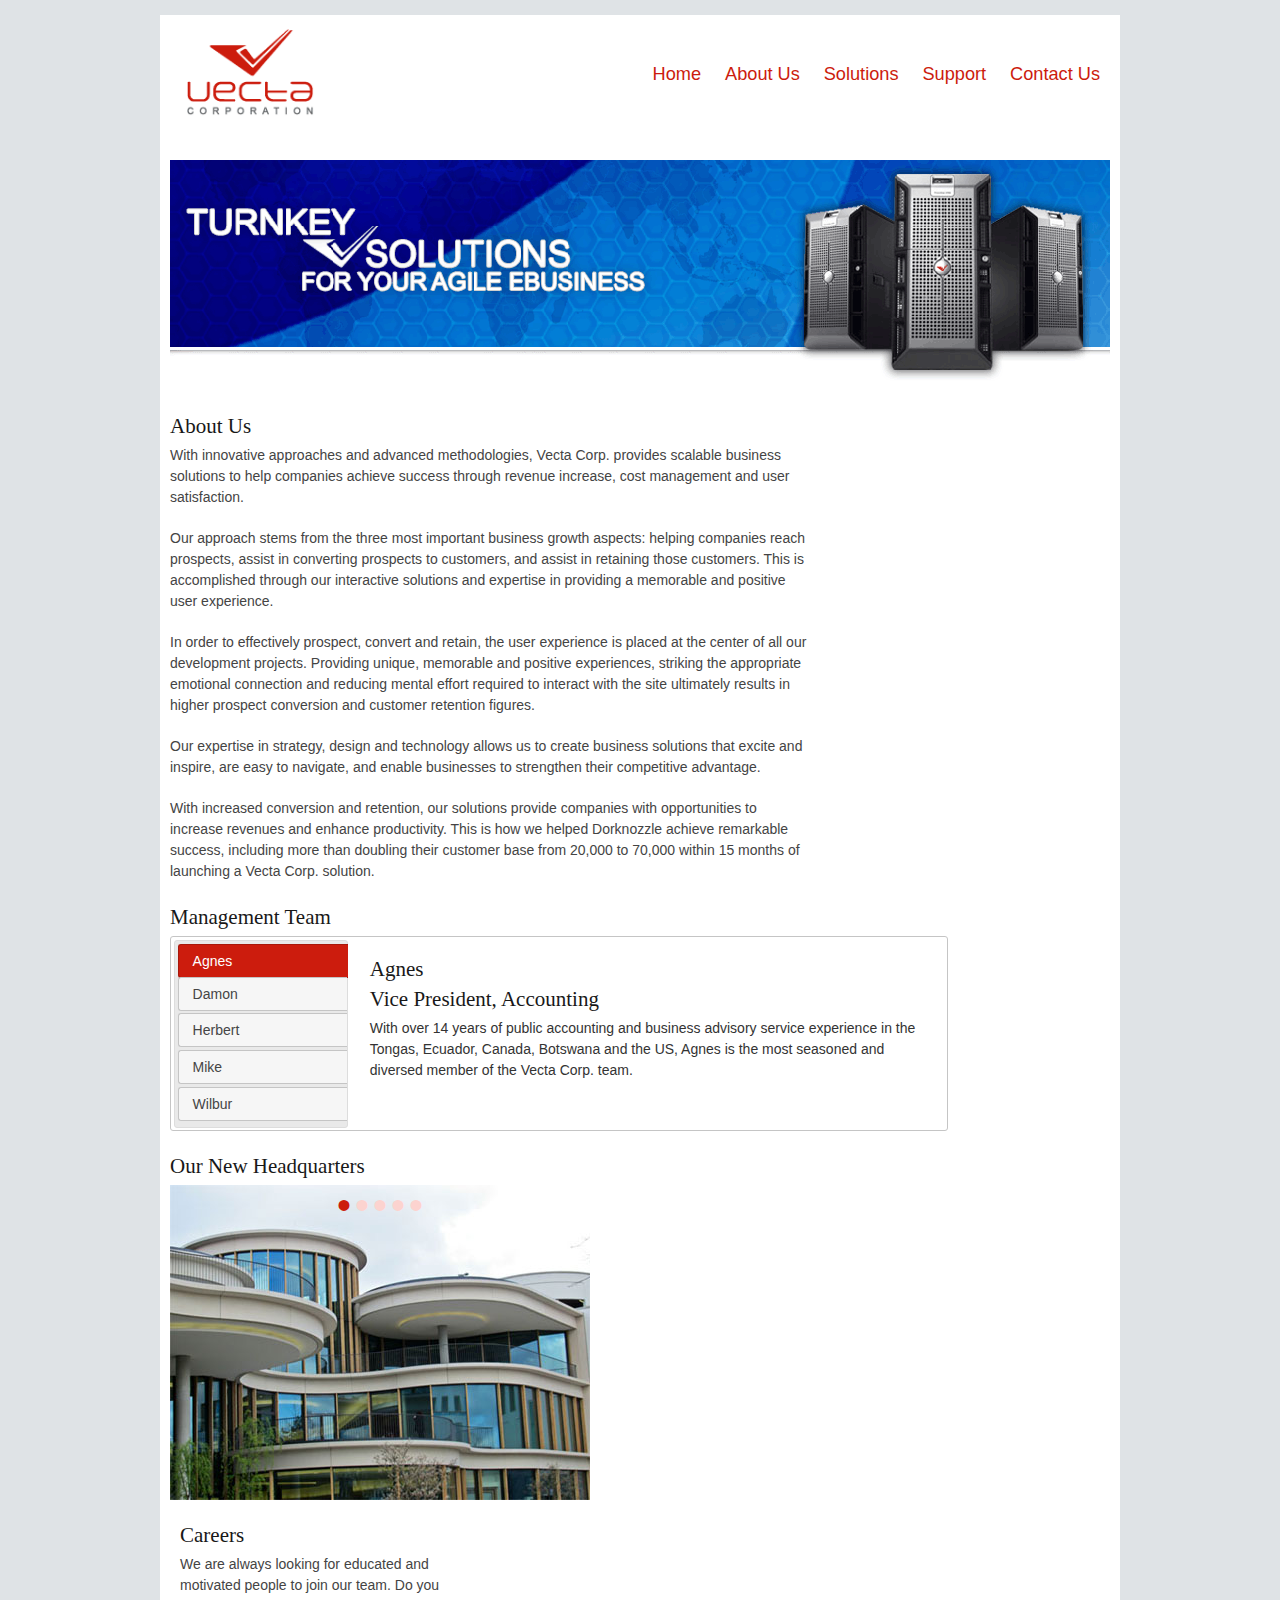
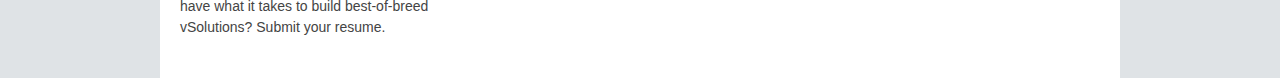
<file: aboutus.html>
<!DOCTYPE html>
<html lang="en">
<head>
	<meta charset="utf-8">
	<title>Welcome to Vecta Corp.</title>
	<meta name="viewport" content="width=device-width, initial-scale=1, maximum-scale=1">
	<link rel="stylesheet" href="css/base.css">
	<link rel="stylesheet" href="css/skeleton.css">
	<link rel="stylesheet" href="css/layout.css">
    <link rel="stylesheet" href="jquery-ui.css">
	<link rel="stylesheet" href="jquery-ui.theme.css">
	<script src="http://code.jquery.com/jquery-3.2.1.min.js"></script>
	<script src="jquery-ui.min.js"></script>
	<script src="js/script.js"></script>

	<!--[if lt IE 9]>
		<script src="http://html5shim.googlecode.com/svn/trunk/html5.js"></script>
	<![endif]-->
	
	<script src="js/jquery.mobilemenu.js"></script>
	<script src="js/jquery.cycle2.js"></script>

</head>
<body>
	<main class="container">
		<figure class="three columns">
			<img src="images/logo.gif" class="scale-with-grid" alt="">
		</figure>
		
		<nav class="thirteen columns">
			<ul id="responsive-menu">
				<li><a href="index.html" title="Welcome to Vecta Corporation">Home</a></li>
				<li><a href="aboutus.html" title="Vecta Corp provides scalable business solutions that lead to success">About Us</a></li>
				<li><a href="solutions.html" title="Vecta Corp offers 3 solutions for prospecting, converting and retaining customers">Solutions</a></li>
				<li><a href="support.html" title="Find the latest technical resources">Support</a></li>
				<li><a href="contactus.html" title="Contact a sales representative today">Contact Us</a></li>
			</ul>
		</nav>
		
		<header class="sixteen columns">
			<img src="images/header.gif" class="scale-with-grid" alt="">
		</header>
		
		<section id="welcome" class="eleven columns">
			<h4>About Us</h4>

            <p>With innovative approaches and advanced methodologies, Vecta Corp. provides scalable business solutions to help companies achieve success through revenue increase, cost management and user satisfaction.</p>
            <p>Our approach stems from the three most important business growth aspects: helping companies reach prospects, assist in converting prospects to customers, and assist in retaining those customers. This is accomplished through our interactive solutions and expertise in providing a memorable and positive user experience.</p>
            <p>In order to effectively prospect, convert and retain, the user experience is placed at the center of all our development projects. Providing unique, memorable and positive experiences, striking the appropriate emotional connection and reducing mental effort required to interact with the site ultimately results in higher prospect conversion and customer retention figures.</p>
            <p>Our expertise in strategy, design and technology allows us to create business solutions that excite and inspire, are easy to navigate, and enable businesses to strengthen their competitive advantage.</p>
            <p>With increased conversion and retention, our solutions provide companies with opportunities to increase revenues and enhance productivity. This is how we helped Dorknozzle achieve remarkable success, including more than doubling their customer base from 20,000 to 70,000 within 15 months of launching a Vecta Corp. solution.</p>
            <section>
            <h4>Management Team</h4>
            <div id="tabsManagement">
              <ul>
                <li><a href="#tabs-1">Agnes</a></li>
                <li><a href="#tabs-2">Damon</a></li>
                <li><a href="#tabs-3">Herbert</a></li>
                <li><a href="#tabs-4">Mike</a></li>
                <li><a href="#tabs-5">Wilbur</a></li>
              </ul>
              <div id="tabs-1">
                <h4>Agnes<br>
                Vice President, Accounting</h4>
                <p>With over 14 years of public accounting and business advisory service experience in the Tongas, Ecuador, Canada, Botswana and the US, Agnes is the most seasoned and diversed member of the Vecta Corp. team.</p>
              </div>
              <div id="tabs-2">
                <h4>Damon<br>
                Director of Development</h4>
                <p>Damon is the Director of Development for Vecta Corp. Damon creates learning materials for Vecta Corp. as well as consulting for customers to integrate vSolutions into their production pipeline and business processes. Vecta Corp. is creating the next revolution of digital media applications that incorporates 2D, 3D, sound, and video into a single multimedia presentations that can be distributed on the Web, CD/DVD-ROM, Kiosks, or intranet environments.
                </p>
              </div>
              <div id="tabs-3">
                <h4>Herbert<br>
                Director of Human Resources</h4>
                <p>Herbert joined Vecta Corp. in October 1999 as Vecta Corp's first Human Resources Director. As such, he has overall human resources responsibility for Vecta Corp's operations worldwide and is based at the company's global headquarters in San Diego. Although responsible for Vecta Corp's human resources strategies globally, Herbert's work is directly focused on assuring complete employee satisfaction and loyalty.
                </p>
              </div>
              <div id="tabs-4">
                <h4>Mike<br>
                Vice President, Sales and Marketing</h4>
                <p>Mike serves as the Vice President of Sales and Marketing for Vecta Corp. In this role Mike oversees Vecta Corp's marketing and corporate communications efforts worldwide. Mike joined Vecta Corp. in early 1998 and worked in business development roles prior to being assigned to lead Vecta Corp's global vSolutions sales and marketing team in the summer of 2000. He initiated Vecta Corp's global branding and marketing campaigns as vSolutions global director and then Vice President of Marketing. In 2001, his role expanded to include overall responsibility for corporate marketing, sales, and communications.</p>
              </div>
              <div id="tabs-5">
                <h4>Wilbur<br>
                Founder and CEO</h4>
                <p>While Wilbur is the founder and CEO of Vecta Corp, he is primarily known for being the pioneer and world leader of creating vSolutions. Wilbur has led the commercialization of vSolution technology and its success as the world’s fastest-growing, most advanced technologies in its respective industry. Now used by tens of millions of consumers worldwide, vSolutions have been the technology of choice for governments and private organizations for nearly a decade.</p>
              </div>
            </div>
            </section>
            <section>
            <h4>Our New Headquarters</h4>
            
                <div class="cycle-slideshow" 
                    data-cycle-fx=scrollHorz
                    data-cycle-timeout=2000>

                    <!-- empty element for pager links -->
                    <div class="cycle-pager"></div>
                    
                    <img src="images/building_01.jpg">
                    <img src="images/building_02.jpg">
                    <img src="images/building_03.jpg">
                    <img src="images/building_04.jpg">
                    <img src="images/building_05.jpg">    
                </div>
                </section>
		
		<section id="testimonials" class="five columns">
			<h4>Careers</h4>
			<p>We are always looking for educated and motivated people to join our team. Do you have what it takes to build best-of-breed vSolutions? Submit your resume.</p>
		</section>
	</main>
</body>
</html>
</file>
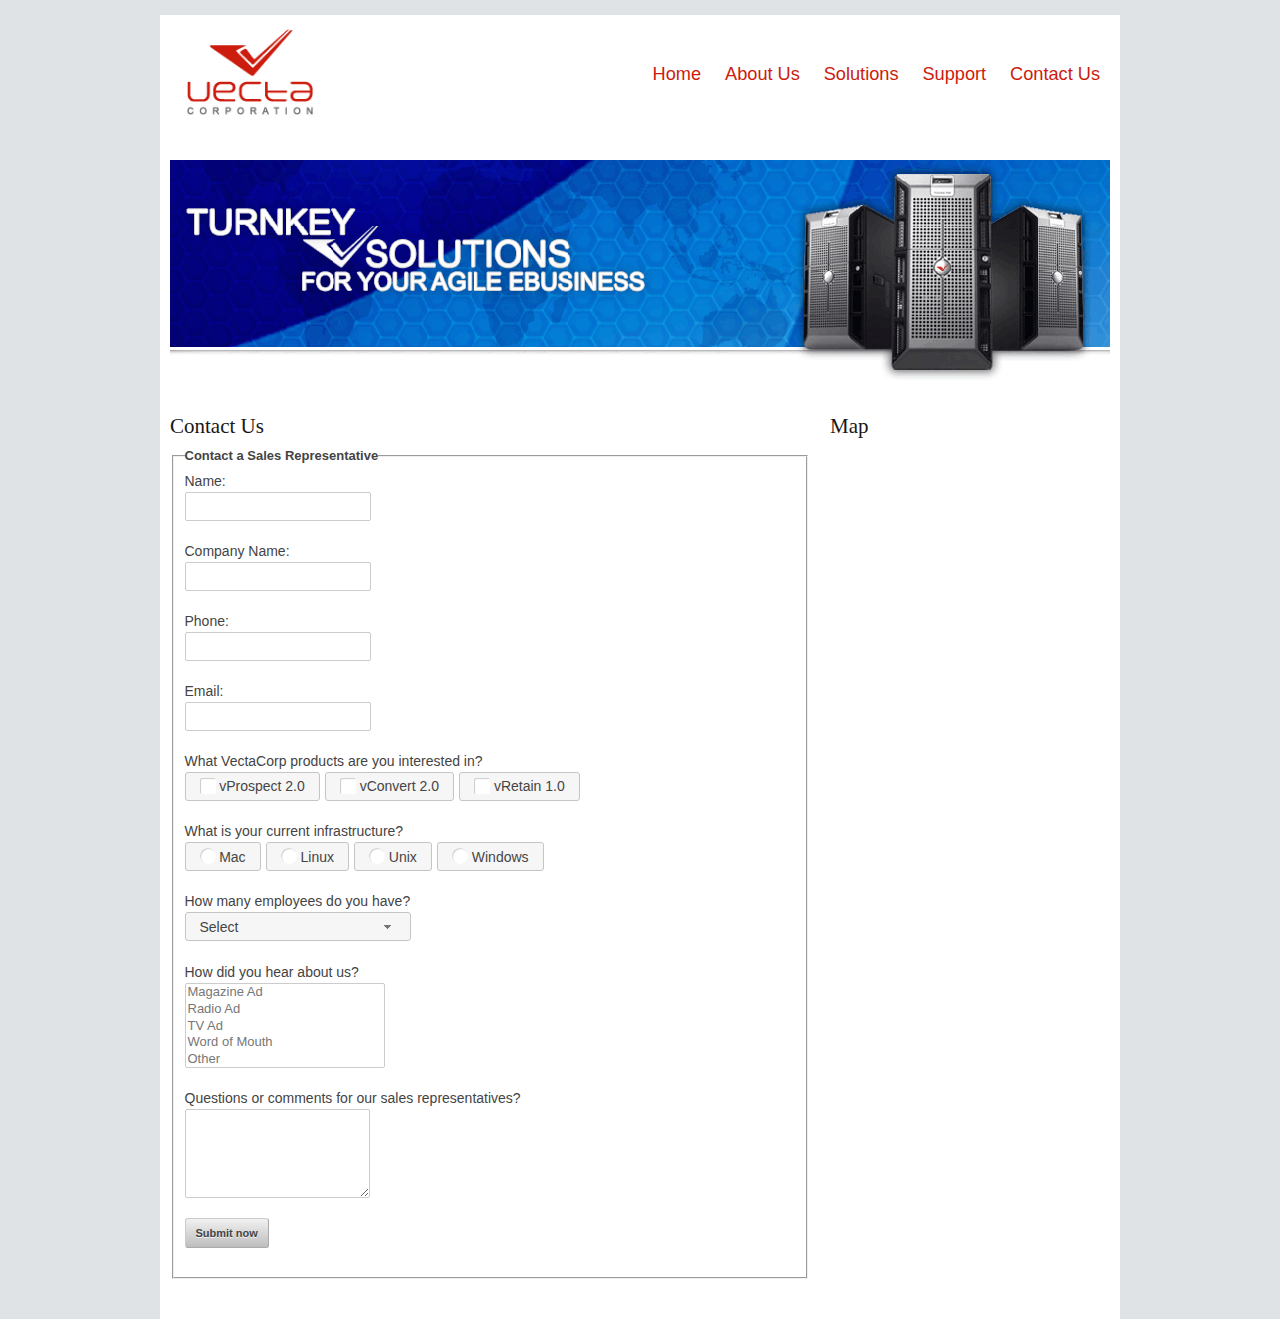
<file: contactus.html>
<!DOCTYPE html>
<html lang="en">
<head>
	<meta charset="utf-8">
	<title>Welcome to Vecta Corp.</title>
	<meta name="viewport" content="width=device-width, initial-scale=1, maximum-scale=1">
	<link rel="stylesheet" href="css/base.css">
	<link rel="stylesheet" href="css/skeleton.css">
	<link rel="stylesheet" href="css/layout.css">
    <link rel="stylesheet" href="jquery-ui.css">
	<link rel="stylesheet" href="jquery-ui.theme.css">
	<script src="http://code.jquery.com/jquery-3.2.1.min.js"></script>
	<script src="jquery-ui.min.js"></script>
	<script src="js/script.js"></script>

	<!--[if lt IE 9]>
		<script src="http://html5shim.googlecode.com/svn/trunk/html5.js"></script>
	<![endif]-->
	
    <script src="js/jquery.mobilemenu.js"></script>
    
</head>
<body>
	<main class="container">
		<figure class="three columns">
			<img src="images/logo.gif" class="scale-with-grid" alt="">
		</figure>
		
		<nav class="thirteen columns">
			<ul id="responsive-menu">
				<li><a href="index.html" title="Welcome to Vecta Corporation">Home</a></li>
				<li><a href="aboutus.html" title="Vecta Corp provides scalable business solutions that lead to success">About Us</a></li>
				<li><a href="solutions.html" title="Vecta Corp offers 3 solutions for prospecting, converting and retaining customers">Solutions</a></li>
				<li><a href="support.html" title="Find the latest technical resources">Support</a></li>
				<li><a href="contactus.html" title="Contact a sales representative today">Contact Us</a></li>
			</ul>
		</nav>
		
		<header class="sixteen columns">
			<img src="images/header.gif" class="scale-with-grid" alt="">
		</header>
		
		<section id="welcome" class="eleven columns">
			<h4>Contact Us</h4>
			<form name="contactform" action="http://www.vectacorp.com/vc/scripts/contactus.asp" method="post" class="widget" id="contactform">
				<fieldset>
			    <legend>Contact a Sales Representative</legend>
			    Name:
			    <input type="text" name="name" maxlength="30" required="">
			    Company Name:
			    <input type="text" name="companyname" maxlength="30" required="">
			    Phone:
			    <input type="tel" name="phonenumber" maxlength="25" required="" pattern="\d{3}[\-]\d{3}[\-]\d{4}" title="Format: 555-555-5555">
			    
			    Email:
				<input type="email" name="email" maxlength="30" required="">
			   
                What VectaCorp products are you interested in?<br>
			    <label for="vProspect"><input type="checkbox" name="product" value="vProspect" id="vProspect">vProspect 2.0</label>
			    <label for="vConvert"><input type="checkbox" name="product" value="vConvert" id="vConvert">vConvert 2.0</label>
			    <label for="vRetain"><input type="checkbox" name="product" value="vRetain" id="vRetain">vRetain 1.0</label>
			    
			    <br>
			    What is your current infrastructure?<br>
			    <label for="Mac"><input type="radio" name="infrastructure" value="Mac" id="Mac">Mac</label>
			    <label for="Linux"><input type="radio" name="infrastructure" value="Linux" id="Linux">Linux</label>
			    <label for="Unix"><input type="radio" name="infrastructure" value="Unix" id="Unix">Unix</label>
			    <label for="Windows"><input type="radio" name="infrastructure" value="Windows" id="Windows">Windows</label>

			    <br>
                How many employees do you have?<br>
			    <select name="companysize" id="companysize">
                    <option disabled selected>Select</option> 
                    <option value="1-10">1-10</option>
                    <option value="11-100">11-100</option>
                    <option value="101-1000">101-1000</option>
                    <option value="More than 1000">More than 1000</option>
                </select>
                <br>
                <br>
			    How did you hear about us?
			    <select name="hearaboutus" multiple="" size="5">
                    <option value="Magazine Ad">Magazine Ad</option>
                    <option value="Radio Ad">Radio Ad</option>
                    <option value="TV Ad">TV Ad</option>
                    <option value="Word of Mouth">Word of Mouth</option>
                    <option value="Other">Other</option>
		        </select>
                
			    Questions or comments for our sales representatives?
			    <textarea name="questions" size="30" rows="5"></textarea>
			    <input class="ui-button ui-widget ui-corner-all" type="submit" value="Submit now">
		    	</fieldset>
			</form>
	    </section>
	    
	    <div id="thankYou" class="ui-widget">
            <p>Thank you for your inquiry!</p>
        </div>
		
		<section id="testimonials" class="five columns">
			<h4>Map</h4>
			<p>&nbsp;</p>
		</section>
	</main>
</body>
</html>
</file>
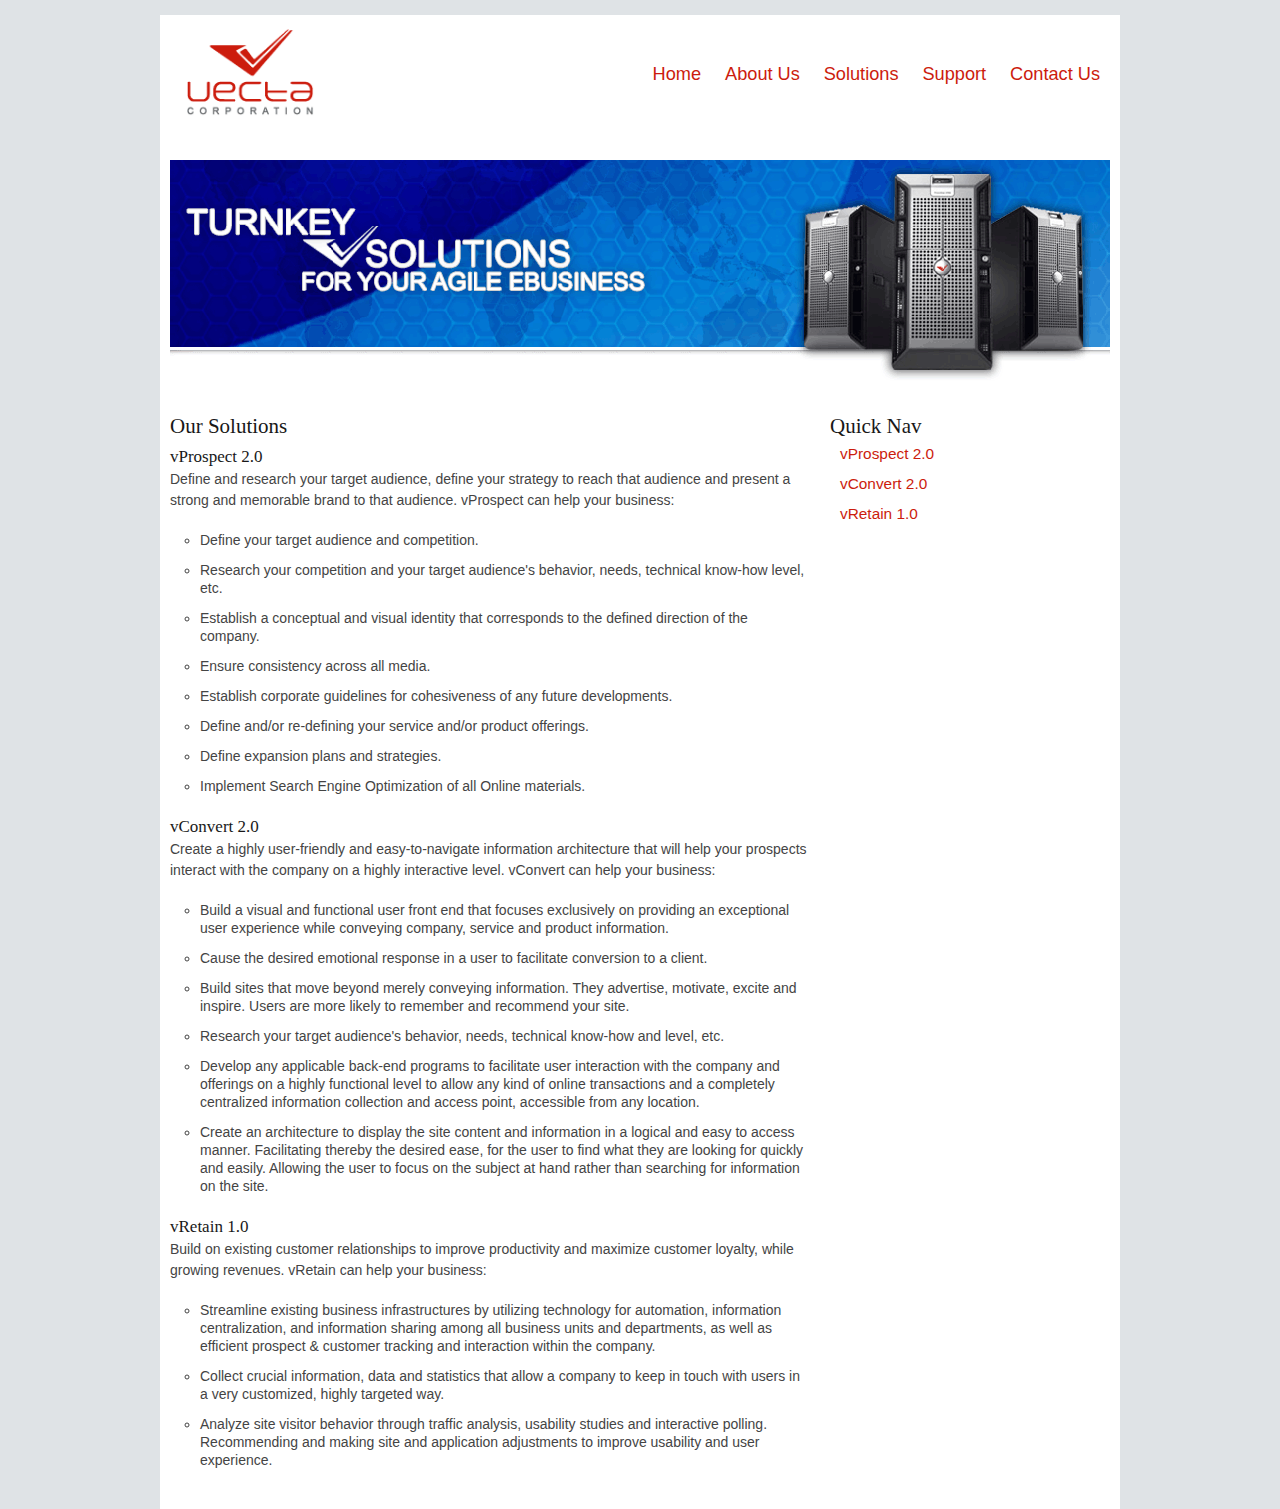
<file: solutions.html>
<!DOCTYPE html>
<html lang="en">
<head>
	<meta charset="utf-8">
	<title>Welcome to Vecta Corp.</title>
	<meta name="viewport" content="width=device-width, initial-scale=1, maximum-scale=1">
	<link rel="stylesheet" href="css/base.css">
	<link rel="stylesheet" href="css/skeleton.css">
	<link rel="stylesheet" href="css/layout.css">
    <link rel="stylesheet" href="jquery-ui.css">
	<link rel="stylesheet" href="jquery-ui.theme.css">
	<script src="http://code.jquery.com/jquery-3.2.1.min.js"></script>
	<script src="jquery-ui.min.js"></script>
	<script src="js/script.js"></script>

	<!--[if lt IE 9]>
		<script src="http://html5shim.googlecode.com/svn/trunk/html5.js"></script>
	<![endif]-->
	
	<script src="js/jquery.mobilemenu.js"></script>
	<script src="js/jquery.sticky.js"></script>
	<script src="js/jquery.scrollUp.js"></script>
	
	<script>
        $(function () {
          $("#quickNav").sticky({topSpacing: 50});
          $.scrollUp({scrollImg: true});   
        });
    </script>

</head>
<body>
	<main class="container">
		<figure class="three columns">
			<img src="images/logo.gif" class="scale-with-grid" alt="">
		</figure>
		
		<nav class="thirteen columns">
			<ul id="responsive-menu">
				<li><a href="index.html" title="Welcome to Vecta Corporation">Home</a></li>
				<li><a href="aboutus.html" title="Vecta Corp provides scalable business solutions that lead to success">About Us</a></li>
				<li><a href="solutions.html" title="Vecta Corp offers 3 solutions for prospecting, converting and retaining customers">Solutions</a></li>
				<li><a href="support.html" title="Find the latest technical resources">Support</a></li>
				<li><a href="contactus.html" title="Contact a sales representative today">Contact Us</a></li>
			</ul>
		</nav>
		
		<header class="sixteen columns">
			<img src="images/header.gif" class="scale-with-grid" alt="">
		</header>
		
		<section id="welcome" class="eleven columns">
			<h4>Our Solutions</h4>
			<h5 id="prospect">vProspect 2.0</h5>
            <p>Define and research your target audience, define your strategy to reach that audience and present a strong and memorable brand to that audience. vProspect can help your business:</p>
            <ul class="circle">
                <li>Define your target audience and competition.</li>
                <li>Research your competition and your target audience's behavior, needs, technical know-how level, etc.</li>
                <li>Establish a conceptual and visual identity that corresponds to the defined direction of the company.</li>
                <li>Ensure consistency across all media.</li>
                <li>Establish corporate guidelines for cohesiveness of any future developments.</li>
                <li>Define and/or re-defining your service and/or product offerings.</li>
                <li>Define expansion plans and strategies.</li>
                <li>Implement Search Engine Optimization of all Online materials.</li>
            </ul>
            <h5 id="convert">vConvert 2.0</h5>
            <p>Create a highly user-friendly and easy-to-navigate information architecture that will help your prospects interact with the company on a highly interactive level. vConvert can help your business:</p>
            <ul class="circle">
                <li>Build a visual and functional user front end that focuses exclusively on providing an exceptional user experience while conveying company, service and product information.</li>
                <li>Cause the desired emotional response in a user to facilitate conversion to a client.</li>
                <li>Build sites that move beyond merely conveying information. They advertise, motivate, excite and inspire. Users are more likely to remember and recommend your site.</li>
                <li>Research your target audience's behavior, needs, technical know-how and level, etc.</li>
                <li>Develop any applicable back-end programs to facilitate user interaction with the company and offerings on a highly functional level to allow any kind of online transactions and a completely centralized information collection and access point, accessible from any location.</li>
                <li>Create an architecture to display the site content and information in a logical and easy to access manner. Facilitating thereby the desired ease, for the user to find what they are looking for quickly and easily. Allowing the user to focus on the subject at hand rather than searching for information on the site.</li>
            </ul>
            <h5 id="retain">vRetain 1.0</h5>
            <p>Build on existing customer relationships to improve productivity and maximize customer loyalty, while growing revenues. vRetain can help your business:</p>
            <ul class="circle">
                <li>Streamline existing business infrastructures by utilizing technology for automation, information centralization, and information sharing among all business units and departments, as well as efficient prospect &amp; customer tracking and interaction within the company.</li>
                <li>Collect crucial information, data and statistics that allow a company to keep in touch with users in a very customized, highly targeted way.</li>
                <li>Analyze site visitor behavior through traffic analysis, usability studies and interactive polling. Recommending and making site and application adjustments to improve usability and user experience.</li>
            </ul>
		</section>
		
		<section class="five columns">
		    <div id="quickNav">
                <h4>Quick Nav</h4>
                <ul>
                    <li><a href="#prospect">vProspect 2.0</a></li>
                    <li><a href="#convert">vConvert 2.0</a></li>
                    <li><a href="#retain">vRetain 1.0</a></li>
                </ul>
			</div>
		</section>
	</main>
</body>
</html>
</file>
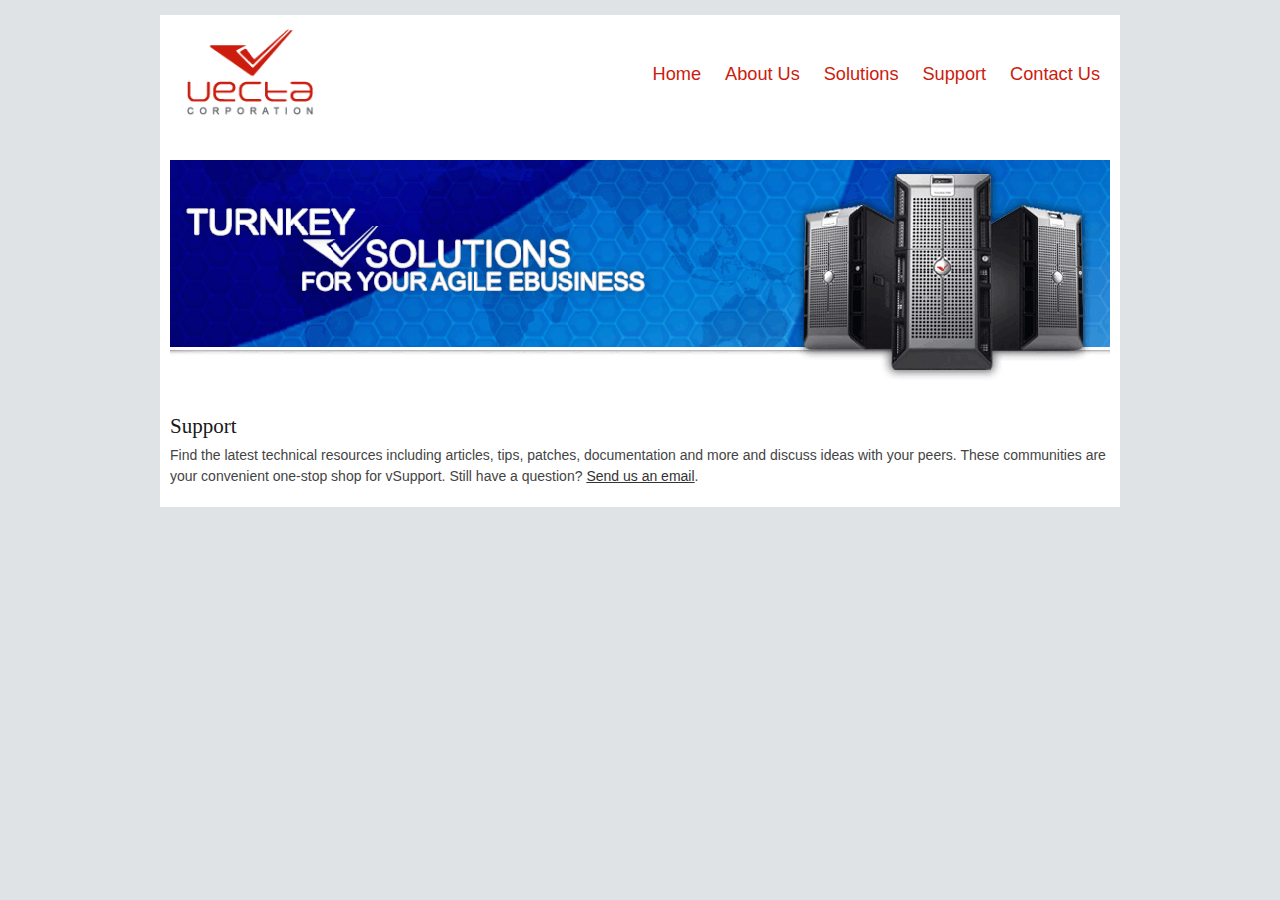
<file: support.html>
<!DOCTYPE html>
<html lang="en">
<head>
	<meta charset="utf-8">
	<title>Welcome to Vecta Corp.</title>
	<meta name="viewport" content="width=device-width, initial-scale=1, maximum-scale=1">
	<link rel="stylesheet" href="css/base.css">
	<link rel="stylesheet" href="css/skeleton.css">
	<link rel="stylesheet" href="css/layout.css">
    <link rel="stylesheet" href="jquery-ui.css">
	<link rel="stylesheet" href="jquery-ui.theme.css">
	<script src="http://code.jquery.com/jquery-3.2.1.min.js"></script>
	<script src="jquery-ui.min.js"></script>
	<script src="js/script.js"></script>

	<!--[if lt IE 9]>
		<script src="http://html5shim.googlecode.com/svn/trunk/html5.js"></script>
	<![endif]-->
	
	<script src="js/jquery.mobilemenu.js"></script>

	</script>
</head>
<body>
	<main class="container">
		<figure class="three columns">
			<img src="images/logo.gif" class="scale-with-grid" alt="">
		</figure>
		
		<nav class="thirteen columns">
			<ul id="responsive-menu">
				<li><a href="index.html" title="Welcome to Vecta Corporation">Home</a></li>
				<li><a href="aboutus.html" title="Vecta Corp provides scalable business solutions that lead to success">About Us</a></li>
				<li><a href="solutions.html" title="Vecta Corp offers 3 solutions for prospecting, converting and retaining customers">Solutions</a></li>
				<li><a href="support.html" title="Find the latest technical resources">Support</a></li>
				<li><a href="contactus.html" title="Contact a sales representative today">Contact Us</a></li>
			</ul>
		</nav>
		
		<header class="sixteen columns">
			<img src="images/header.gif" class="scale-with-grid" alt="">
		</header>
		
		<section id="welcome" class="sixteen columns">
			<h4>Support</h4>
			<p>Find the latest technical resources including articles, tips, patches, documentation and more and discuss ideas with your peers. These communities are your convenient one-stop shop for vSupport. Still have a question? <a href="mailto:support@vectacorp.com?Subject=I%20need%20help...">Send us an email</a>.</p>
		</section>
	</main>
</body>
</html>
</file>
<file: css/base.css>
/*
* Skeleton V1.2
* Copyright 2011, Dave Gamache
* www.getskeleton.com
* Free to use under the MIT license.
* http://www.opensource.org/licenses/mit-license.php
* 6/20/2012
*/


/* Table of Content
==================================================
	#Reset & Basics
	#Basic Styles
	#Site Styles
	#Typography
	#Links
	#Lists
	#Images
	#Buttons
	#Forms
	#Misc */


/* #Reset & Basics (Inspired by E. Meyers)
================================================== */
	html, body, div, span, applet, object, iframe, h1, h2, h3, h4, h5, h6, p, blockquote, pre, a, abbr, acronym, address, big, cite, code, del, dfn, em, img, ins, kbd, q, s, samp, small, strike, strong, sub, sup, tt, var, b, u, i, center, dl, dt, dd, ol, ul, li, form, label, legend, table, caption, tbody, tfoot, thead, tr, th, td, article, aside, canvas, details, embed, figure, figcaption, footer, header, hgroup, menu, nav, output, ruby, section, summary, time, mark, audio, video {
		margin: 0;
		padding: 0;
		border: 0;
		font-size: 100%;
		font: inherit;
		vertical-align: baseline; }
	article, aside, details, main, figcaption, figure, footer, header, hgroup, menu, nav, section {
        display: block; 
        margin-bottom: 20px; } /* added by Me */
	body {
		line-height: 1; }
	ol, ul {
		list-style: none; }
	blockquote, q {
		quotes: none; }
	blockquote:before, blockquote:after,
	q:before, q:after {
		content: '';
		content: none; }
	table {
		border-collapse: collapse;
		border-spacing: 0; }


/* #Basic Styles
================================================== */
	body {
		/*background: #fff;*/
		font: 14px/21px "HelveticaNeue", "Helvetica Neue", Helvetica, Arial, sans-serif;
		color: #444;
		-webkit-font-smoothing: antialiased; /* Fix for webkit rendering */
		-webkit-text-size-adjust: 100%;
 }


/* #Typography
================================================== */
	h1, h2, h3, h4, h5, h6 {
		color: #181818;
		font-family: "Georgia", "Times New Roman", serif;
		font-weight: normal; }
	h1 a, h2 a, h3 a, h4 a, h5 a, h6 a { font-weight: inherit; }
	h1 { font-size: 46px; line-height: 50px; margin-bottom: 14px;}
	h2 { font-size: 35px; line-height: 40px; margin-bottom: 10px; }
	h3 { font-size: 28px; line-height: 34px; margin-bottom: 8px; }
	h4 { font-size: 21px; line-height: 30px; margin-bottom: 4px; }
	h5 { font-size: 17px; line-height: 24px; }
	h6 { font-size: 14px; line-height: 21px; }
	.subheader { color: #777; }

	p { margin: 0 0 20px 0; }
/* added by Me */
    p:last-child { margin: 0; }
	p img { margin: 0; }
	p.lead { font-size: 21px; line-height: 27px; color: #777;  }

	em { font-style: italic; }
	strong { font-weight: bold; color: #333; }
	small { font-size: 80%; }

/*	Blockquotes  */
	blockquote, blockquote p { font-size: 17px; line-height: 24px; color: #777; font-style: italic; }
	blockquote { margin: 0 0 20px; padding: 9px 20px 0 19px; border-left: 1px solid #ddd; }
	blockquote cite { display: block; font-size: 12px; color: #555; }
	blockquote cite:before { content: "\2014 \0020"; }
	blockquote cite a, blockquote cite a:visited, blockquote cite a:visited { color: #555; }

	hr { border: solid #ddd; border-width: 1px 0 0; clear: both; margin: 10px 0 30px; height: 0; }


/* #Links
================================================== */
	a, a:visited { color: #333; text-decoration: underline; outline: 0; }
	a:hover, a:focus { color: #000; }
	p a, p a:visited { line-height: inherit; }


/* #Lists
================================================== */
	ul, ol { margin-bottom: 20px; }
	ul { list-style: none outside; }
	ol { list-style: decimal; }
	ol, ul.square, ul.circle, ul.disc { margin-left: 30px; }
	ul.square { list-style: square outside; }
	ul.circle { list-style: circle outside; }
	ul.disc { list-style: disc outside; }
	ul ul, ul ol,
	ol ol, ol ul { margin: 4px 0 5px 30px; font-size: 90%;  }
	ul ul li, ul ol li,
	ol ol li, ol ul li { margin-bottom: 6px; }
	li { line-height: 18px; margin-bottom: 12px; }
	ul.large li { line-height: 21px; }
	li p { line-height: 21px; }

/* #Images
================================================== */

	img.scale-with-grid {
		max-width: 100%;
		height: auto; }

/* added by Me */
    img.floatLeft {
        float: left;
    }


/* #Buttons
================================================== */

	.button,
	button,
	input[type="submit"],
	input[type="reset"],
	input[type="button"] {
		background: #eee; /* Old browsers */
		background: #eee -moz-linear-gradient(top, rgba(255,255,255,.2) 0%, rgba(0,0,0,.2) 100%); /* FF3.6+ */
		background: #eee -webkit-gradient(linear, left top, left bottom, color-stop(0%,rgba(255,255,255,.2)), color-stop(100%,rgba(0,0,0,.2))); /* Chrome,Safari4+ */
		background: #eee -webkit-linear-gradient(top, rgba(255,255,255,.2) 0%,rgba(0,0,0,.2) 100%); /* Chrome10+,Safari5.1+ */
		background: #eee -o-linear-gradient(top, rgba(255,255,255,.2) 0%,rgba(0,0,0,.2) 100%); /* Opera11.10+ */
		background: #eee -ms-linear-gradient(top, rgba(255,255,255,.2) 0%,rgba(0,0,0,.2) 100%); /* IE10+ */
		background: #eee linear-gradient(top, rgba(255,255,255,.2) 0%,rgba(0,0,0,.2) 100%); /* W3C */
	  border: 1px solid #aaa;
	  border-top: 1px solid #ccc;
	  border-left: 1px solid #ccc;
	  -moz-border-radius: 3px;
	  -webkit-border-radius: 3px;
	  border-radius: 3px;
	  color: #444;
	  display: inline-block;
	  font-size: 11px;
	  font-weight: bold;
	  text-decoration: none;
	  text-shadow: 0 1px rgba(255, 255, 255, .75);
	  cursor: pointer;
	  margin-bottom: 20px;
	  line-height: normal;
	  padding: 8px 10px;
	  font-family: "HelveticaNeue", "Helvetica Neue", Helvetica, Arial, sans-serif; }

	.button:hover,
	button:hover,
	input[type="submit"]:hover,
	input[type="reset"]:hover,
	input[type="button"]:hover {
		color: #222;
		background: #ddd; /* Old browsers */
		background: #ddd -moz-linear-gradient(top, rgba(255,255,255,.3) 0%, rgba(0,0,0,.3) 100%); /* FF3.6+ */
		background: #ddd -webkit-gradient(linear, left top, left bottom, color-stop(0%,rgba(255,255,255,.3)), color-stop(100%,rgba(0,0,0,.3))); /* Chrome,Safari4+ */
		background: #ddd -webkit-linear-gradient(top, rgba(255,255,255,.3) 0%,rgba(0,0,0,.3) 100%); /* Chrome10+,Safari5.1+ */
		background: #ddd -o-linear-gradient(top, rgba(255,255,255,.3) 0%,rgba(0,0,0,.3) 100%); /* Opera11.10+ */
		background: #ddd -ms-linear-gradient(top, rgba(255,255,255,.3) 0%,rgba(0,0,0,.3) 100%); /* IE10+ */
		background: #ddd linear-gradient(top, rgba(255,255,255,.3) 0%,rgba(0,0,0,.3) 100%); /* W3C */
	  border: 1px solid #888;
	  border-top: 1px solid #aaa;
	  border-left: 1px solid #aaa; }

	.button:active,
	button:active,
	input[type="submit"]:active,
	input[type="reset"]:active,
	input[type="button"]:active {
		border: 1px solid #666;
		background: #ccc; /* Old browsers */
		background: #ccc -moz-linear-gradient(top, rgba(255,255,255,.35) 0%, rgba(10,10,10,.4) 100%); /* FF3.6+ */
		background: #ccc -webkit-gradient(linear, left top, left bottom, color-stop(0%,rgba(255,255,255,.35)), color-stop(100%,rgba(10,10,10,.4))); /* Chrome,Safari4+ */
		background: #ccc -webkit-linear-gradient(top, rgba(255,255,255,.35) 0%,rgba(10,10,10,.4) 100%); /* Chrome10+,Safari5.1+ */
		background: #ccc -o-linear-gradient(top, rgba(255,255,255,.35) 0%,rgba(10,10,10,.4) 100%); /* Opera11.10+ */
		background: #ccc -ms-linear-gradient(top, rgba(255,255,255,.35) 0%,rgba(10,10,10,.4) 100%); /* IE10+ */
		background: #ccc linear-gradient(top, rgba(255,255,255,.35) 0%,rgba(10,10,10,.4) 100%); /* W3C */ }

	.button.full-width,
	button.full-width,
	input[type="submit"].full-width,
	input[type="reset"].full-width,
	input[type="button"].full-width {
		width: 100%;
		padding-left: 0 !important;
		padding-right: 0 !important;
		text-align: center; }

	/* Fix for odd Mozilla border & padding issues */
	button::-moz-focus-inner,
	input::-moz-focus-inner {
    border: 0;
    padding: 0;
	}


/* #Forms
================================================== */

	form {
		margin-bottom: 20px; }
	fieldset {
		margin-bottom: 20px; }
	input[type="text"],
	input[type="password"],
	input[type="email"],
	input[type="tel"],
	textarea,
	select {
		border: 1px solid #ccc;
		padding: 6px 4px;
		outline: none;
		-moz-border-radius: 2px;
		-webkit-border-radius: 2px;
		border-radius: 2px;
		font: 13px "HelveticaNeue", "Helvetica Neue", Helvetica, Arial, sans-serif;
		color: #777;
		margin: 0;
		width: auto;
		max-width: 100%;
		display: block;
		margin-bottom: 20px;
		background: #fff; }
	select {
		padding: 0; }
	input[type="text"]:focus,
	input[type="password"]:focus,
	input[type="email"]:focus,
	input[type="tel"]:focus,
	textarea:focus {
		border: 1px solid #aaa;
 		color: #444;
 		-moz-box-shadow: 0 0 3px rgba(0,0,0,.2);
		-webkit-box-shadow: 0 0 3px rgba(0,0,0,.2);
		box-shadow:  0 0 3px rgba(0,0,0,.2); }
	textarea {
		min-height: 60px; }
    label { margin-bottom: 20px;}
	label,
	legend {
		display: block;
		font-weight: bold;
		font-size: 13px; }
	select {
		width: 200px; }
	input[type="checkbox"] {
		display: inline; }
	label span,
	legend span {
		font-weight: normal;
		font-size: 13px;
		color: #444; }


/* #Misc
================================================== */
	.remove-bottom { margin-bottom: 0 !important; }
	.half-bottom { margin-bottom: 10px !important; }
	.add-bottom { margin-bottom: 20px !important; }


/* #Back To Top
================================================== */
#scrollUp {
    background-image: url("../images/top.png");
    bottom: 20px;
    right: 100px;
    width: 38px;    /* Width of image */
    height: 38px;   /* Height of image */
}


/* #Cycle2
================================================== */

/* set border-box so that percents can be used for width, padding, etc (personal preference) */
.cycle-slideshow, .cycle-slideshow * { -webkit-box-sizing: border-box; -moz-box-sizing: border-box; box-sizing: border-box; }


.cycle-slideshow { width: 100%; min-width: 200px; max-width: 420px; /*margin: 10px auto */; padding: 0; position: relative;
    background: url(http://malsup.github.com/images/spinner.gif) 50% 50% no-repeat;

 }

/* slideshow images (for most of the demos, these are the actual "slides") */
.cycle-slideshow img { 
    /* 
    some of these styles will be set by the plugin (by default) but setting them here
    helps avoid flash-of-unstyled-content
    */
    position: absolute; top: 0; left: 0;
    width: 100%; padding: 0; display: block;
}

/* in case script does not load */
.cycle-slideshow img:first-child {
    position: static; z-index: 100;
}

/* pager */
.cycle-pager { 
    text-align: center; width: 100%; z-index: 500; position: absolute; top: 10px; overflow: hidden;
}
.cycle-pager span { 
    font-family: arial; font-size: 40px; width: 18px; height: 18px; 
    display: inline-block; color: #fcd3cf; cursor: pointer;
}
.cycle-pager span:hover {
    color: #f67a6f;
}
.cycle-pager span.cycle-pager-active { color: #CC1C0D;}
.cycle-pager > * { cursor: pointer;}
</file>
<file: css/skeleton.css>
/*
* Skeleton V1.2
* Copyright 2011, Dave Gamache
* www.getskeleton.com
* Free to use under the MIT license.
* http://www.opensource.org/licenses/mit-license.php
* 6/20/2012
*/


/* Table of Contents
==================================================
    #Base 960 Grid
    #Tablet (Portrait)
    #Mobile (Portrait)
    #Mobile (Landscape)
    #Clearing */



/* #Base 960 Grid
================================================== */

    .container                                  { position: relative; width: 960px; margin: 0 auto; padding: 0; }
    .container .column,
    .container .columns                         { float: left; display: inline; margin-left: 10px; margin-right: 10px; }
    .row                                        { margin-bottom: 20px; }

    /* Nested Column Classes */
    .column.alpha, .columns.alpha               { margin-left: 0; }
    .column.omega, .columns.omega               { margin-right: 0; }

    /* Base Grid */
    .container .one.column,
    .container .one.columns                     { width: 40px;  }
    .container .two.columns                     { width: 100px; }
    .container .three.columns                   { width: 160px; }
    .container .four.columns                    { width: 220px; }
    .container .five.columns                    { width: 280px; }
    .container .six.columns                     { width: 340px; }
    .container .seven.columns                   { width: 400px; }
    .container .eight.columns                   { width: 460px; }
    .container .nine.columns                    { width: 520px; }
    .container .ten.columns                     { width: 580px; }
    .container .eleven.columns                  { width: 640px; }
    .container .twelve.columns                  { width: 700px; }
    .container .thirteen.columns                { width: 760px; }
    .container .fourteen.columns                { width: 820px; }
    .container .fifteen.columns                 { width: 880px; }
    .container .sixteen.columns                 { width: 940px; }

    .container .one-third.column                { width: 300px; }
    .container .two-thirds.column               { width: 620px; }

    /* Offsets */
    .container .offset-by-one                   { padding-left: 60px;  }
    .container .offset-by-two                   { padding-left: 120px; }
    .container .offset-by-three                 { padding-left: 180px; }
    .container .offset-by-four                  { padding-left: 240px; }
    .container .offset-by-five                  { padding-left: 300px; }
    .container .offset-by-six                   { padding-left: 360px; }
    .container .offset-by-seven                 { padding-left: 420px; }
    .container .offset-by-eight                 { padding-left: 480px; }
    .container .offset-by-nine                  { padding-left: 540px; }
    .container .offset-by-ten                   { padding-left: 600px; }
    .container .offset-by-eleven                { padding-left: 660px; }
    .container .offset-by-twelve                { padding-left: 720px; }
    .container .offset-by-thirteen              { padding-left: 780px; }
    .container .offset-by-fourteen              { padding-left: 840px; }
    .container .offset-by-fifteen               { padding-left: 900px; }



/* #Tablet (Portrait)
================================================== */

    /* Note: Design for a width of 768px */

    @media only screen and (min-width: 768px) and (max-width: 959px) {
        .container                                  { width: 768px; }
        .container .column,
        .container .columns                         { margin-left: 10px; margin-right: 10px;  }
        .column.alpha, .columns.alpha               { margin-left: 0; margin-right: 10px; }
        .column.omega, .columns.omega               { margin-right: 0; margin-left: 10px; }
        .alpha.omega                                { margin-left: 0; margin-right: 0; }

        .container .one.column,
        .container .one.columns                     { width: 28px; }
        .container .two.columns                     { width: 76px; }
        .container .three.columns                   { width: 124px; }
        .container .four.columns                    { width: 172px; }
        .container .five.columns                    { width: 220px; }
        .container .six.columns                     { width: 268px; }
        .container .seven.columns                   { width: 316px; }
        .container .eight.columns                   { width: 364px; }
        .container .nine.columns                    { width: 412px; }
        .container .ten.columns                     { width: 460px; }
        .container .eleven.columns                  { width: 508px; }
        .container .twelve.columns                  { width: 556px; }
        .container .thirteen.columns                { width: 604px; }
        .container .fourteen.columns                { width: 652px; }
        .container .fifteen.columns                 { width: 700px; }
        .container .sixteen.columns                 { width: 748px; }

        .container .one-third.column                { width: 236px; }
        .container .two-thirds.column               { width: 492px; }

        /* Offsets */
        .container .offset-by-one                   { padding-left: 48px; }
        .container .offset-by-two                   { padding-left: 96px; }
        .container .offset-by-three                 { padding-left: 144px; }
        .container .offset-by-four                  { padding-left: 192px; }
        .container .offset-by-five                  { padding-left: 240px; }
        .container .offset-by-six                   { padding-left: 288px; }
        .container .offset-by-seven                 { padding-left: 336px; }
        .container .offset-by-eight                 { padding-left: 384px; }
        .container .offset-by-nine                  { padding-left: 432px; }
        .container .offset-by-ten                   { padding-left: 480px; }
        .container .offset-by-eleven                { padding-left: 528px; }
        .container .offset-by-twelve                { padding-left: 576px; }
        .container .offset-by-thirteen              { padding-left: 624px; }
        .container .offset-by-fourteen              { padding-left: 672px; }
        .container .offset-by-fifteen               { padding-left: 720px; }
    }


/*  #Mobile (Portrait)
================================================== */

    /* Note: Design for a width of 320px */

    @media only screen and (max-width: 767px) {
        .container { width: 300px; padding-left: 10px; padding-right: 10px;}
        .container .columns,
        .container .column { margin: 0 0 20px 0; }

        .container .one.column,
        .container .one.columns,
        .container .two.columns,
        .container .three.columns,
        .container .four.columns,
        .container .five.columns,
        .container .six.columns,
        .container .seven.columns,
        .container .eight.columns,
        .container .nine.columns,
        .container .ten.columns,
        .container .eleven.columns,
        .container .twelve.columns,
        .container .thirteen.columns,
        .container .fourteen.columns,
        .container .fifteen.columns,
        .container .sixteen.columns,
        .container .one-third.column,
        .container .two-thirds.column  { width: 300px; }

        /* Offsets */
        .container .offset-by-one,
        .container .offset-by-two,
        .container .offset-by-three,
        .container .offset-by-four,
        .container .offset-by-five,
        .container .offset-by-six,
        .container .offset-by-seven,
        .container .offset-by-eight,
        .container .offset-by-nine,
        .container .offset-by-ten,
        .container .offset-by-eleven,
        .container .offset-by-twelve,
        .container .offset-by-thirteen,
        .container .offset-by-fourteen,
        .container .offset-by-fifteen { padding-left: 0; }

    }


/* #Mobile (Landscape)
================================================== */

    /* Note: Design for a width of 480px */

    @media only screen and (min-width: 480px) and (max-width: 767px) {
        .container { width: 420px; }
        .container .columns,
        .container .column { margin: 0 0 20px 0; }

        .container .one.column,
        .container .one.columns,
        .container .two.columns,
        .container .three.columns,
        .container .four.columns,
        .container .five.columns,
        .container .six.columns,
        .container .seven.columns,
        .container .eight.columns,
        .container .nine.columns,
        .container .ten.columns,
        .container .eleven.columns,
        .container .twelve.columns,
        .container .thirteen.columns,
        .container .fourteen.columns,
        .container .fifteen.columns,
        .container .sixteen.columns,
        .container .one-third.column,
        .container .two-thirds.column { width: 420px; }
    }


/* #Clearing
================================================== */

    /* Self Clearing Goodness */
    .container:after { content: "\0020"; display: block; height: 0; clear: both; visibility: hidden; }

    /* Use clearfix class on parent to clear nested columns,
    or wrap each row of columns in a <div class="row"> */
    .clearfix:before,
    .clearfix:after,
    .row:before,
    .row:after {
      content: '\0020';
      display: block;
      overflow: hidden;
      visibility: hidden;
      width: 0;
      height: 0; }
    .row:after,
    .clearfix:after {
      clear: both; }
    .row,
    .clearfix {
      zoom: 1; }

    /* You can also use a <br class="clear" /> to clear columns */
    .clear {
      clear: both;
      display: block;
      overflow: hidden;
      visibility: hidden;
      width: 0;
      height: 0;
    }
</file>
<file: css/layout.css>
/*
* Skeleton V1.2
* Copyright 2011, Dave Gamache
* www.getskeleton.com
* Free to use under the MIT license.
* http://www.opensource.org/licenses/mit-license.php
* 6/20/2012
*/

/* Table of Content
==================================================
	#Site Styles
	#Page Styles
	#Media Queries
	#Font-Face */

/* #Site Styles
================================================== */
body 		{background:#DFE3E6;padding-top:15px;}
main		{background:#FFFFFF;}
figure		{height:125px;}
nav			{height:125px;}
nav ul		{margin-top:50px;text-align:right;}
nav ul li	{display:inline;}
nav ul li a,
nav ul li a:visited,
#quickNav ul li a {padding:3px 10px;font-size:130%;text-decoration:none;color:#CC1C0D;}

#quickNav ul li a {font-size: 110%;}
#quickNav ul li a:hover {text-decoration: underline;}

.bottom { margin-bottom: 20px;}
/* #Page Styles
================================================== */

/* #Media Queries
================================================== */

	/* Smaller than standard 960 (devices and browsers) */
	@media only screen and (max-width: 959px) {}

	/* Tablet Portrait size to standard 960 (devices and browsers) */
	@media only screen and (min-width: 768px) and (max-width: 959px) {}

	/* All Mobile Sizes (devices and browser) */
	@media only screen and (max-width: 767px) {
		figure 		{width:100%;text-align:center;}
		nav			{height:40px;padding:0 5px;}
		nav	ul		{text-align:center;margin-top:0;}
		nav ul li a	{font-size:100%;}
		nav select	{width:95%;}
	}

	/* Mobile Landscape Size to Tablet Portrait (devices and browsers) */
	@media only screen and (min-width: 480px) and (max-width: 767px) {}

	/* Mobile Portrait Size to Mobile Landscape Size (devices and browsers) */
	@media only screen and (max-width: 479px) {}


/* #Font-Face
================================================== */
/* 	This is the proper syntax for an @font-face file
		Just create a "fonts" folder at the root,
		copy your FontName into code below and remove
		comment brackets */

/*	@font-face {
	    font-family: 'FontName';
	    src: url('../fonts/FontName.eot');
	    src: url('../fonts/FontName.eot?iefix') format('eot'),
	         url('../fonts/FontName.woff') format('woff'),
	         url('../fonts/FontName.ttf') format('truetype'),
	         url('../fonts/FontName.svg#webfontZam02nTh') format('svg');
	    font-weight: normal;
	    font-style: normal; }
*/
</file>
